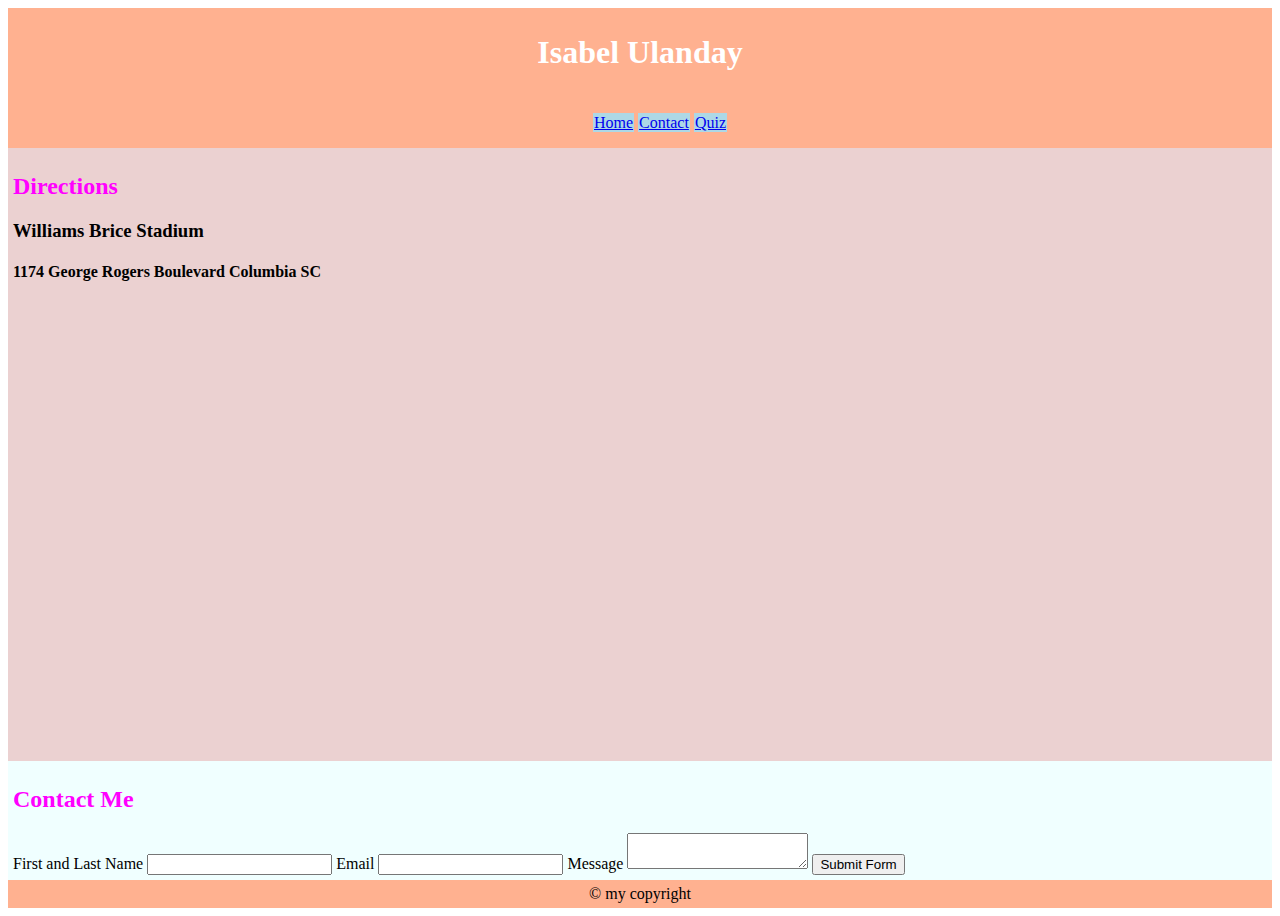
<file: contact.html>
<!DOCTYPE html>
<html>
<html lang="en">
<head>
<meta charset="utf-8" name="viewport" content="width=device-width, intial-scale=1.0">
<link rel="stylesheet" href="styles.css">
<title>Contact Me</title>
</head>
<body>
<div id="content">
<header>
<h1> Isabel Ulanday</h1>
</header>
<nav>
<ul>
<li> <a href="index.html"> Home</a></li>
<li><a href="contact.html">Contact</a></li>
<li><a href="quiz.html">Quiz</a></li>
</ul>
</nav>
<div class="container">
<section class="about">
<h2> Directions</h2>
<h3>Williams Brice Stadium</h3>
<h4>1174 George Rogers Boulevard Columbia SC</h4>
<iframe src="https://www.google.com/maps/embed?pb=!1m14!1m8!1m3!1d13235.02743538191!2d-81.0191854!3d33.9730884!3m2!1i1024!2i768!4f13.1!3m3!1m2!1s0x88f8baef1321f791%3A0x83f44871f4a3c265!2sWilliams-Brice%20Stadium!5e0!3m2!1sen!2sus!4v1686835881838!5m2!1sen!2sus" width="600" height="450" style="border:0;" allowfullscreen="" loading="lazy" referrerpolicy="no-referrer-when-downgrade"></iframe>
 </section>
 <section class="career">
 <h2> Contact Me</h2>
 <section id="form>
 <<form action="https://api.web3forms.com/submit" method="POST">

    <input type="hidden" name="access_key" value="YOUR_ACCESS_KEY_HERE">
    <label for="name">First and Last Name</label>
    <input type="text" name="name" required>
<label for="email">Email </label>
    <input type="email" name="email" required>
        <label for="Message">Message</label>
    <textarea name="message" required></textarea>
    

    <button type="submit">Submit Form</button>

</form>
</section>
</section>
</main>
</div>
<footer> &#169; my copyright</footer>
</div>
<script src="script.js"></script>
</body>
</file>
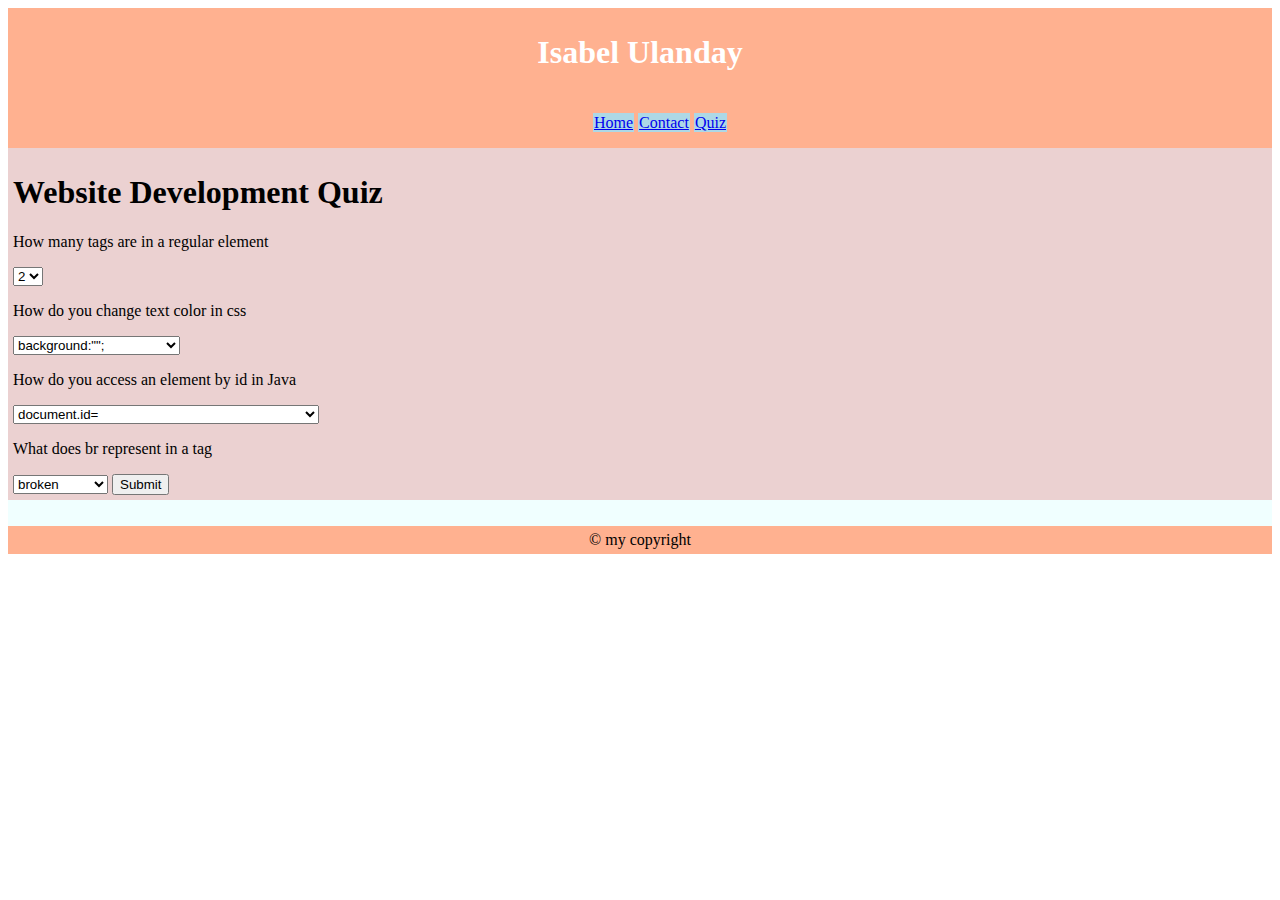
<file: quiz.html>
<!DOCTYPE html>
<html>
<html lang="en">
<head>
<meta charset="utf-8" name="viewport" content="width=device-width, intial-scale=1.0">
<link rel="stylesheet" href="styles.css">
<title>Contact Me</title>
</head>
<body>
<div id="content">
<header>
<h1> Isabel Ulanday</h1>
</header>
<nav>
<ul>
<li> <a href="index.html"> Home</a></li>
<li><a href="contact.html">Contact</a></li>
<li><a href="quiz.html">Quiz</a></li>
</ul>
</nav>
<div class="container">
<section class="about">
<h1> Website Development Quiz</h1>
<p>How many tags are in a regular element</p>
<select id="q1">
<option value="A">2</option>
<option value="B"> 3</option>
<option value="C"> 5</option>
<option value="D">4</option>
</select>
<p>How do you change text color in css</p>
<select id="q2">
<option value="A">background:"";</option>
<option value="B"> color:___;</option>
<option value="C"> you cannot</option>
<option value="D">you change color in html</option>
</select>
<p>How do you access an element by id in Java</p>
<select id="q3">
<option value="A">document.id=</option>
<option value="B"> you can only access a class in Java</option>
<option value="C"> let thing= document.getElementById("IdName");</option>
<option value="D">thing.classlist</option>
</select>
<p>What does br represent in a tag</p>
<select id="q4">
<option value="A">broken</option>
<option value="B"> bold</option>
<option value="C"> breakfast</option>
<option value="D">break in text</option>
</select>
<button onclick="calculateResult()">Submit</button>
 </section>
 <section class="career">
<p id="result"></p>
</section>
</main>
</div>
<footer> &#169; my copyright</footer>
</div>
<script src="script.js"></script>
</body>
</file>
<file: styles.css>
body{
	background-color:white;
}
#content{
	margin:auto;
	background-color:#FFB190;
}
header{
	padding:5px;
	color:white;
	text-align:center;
}
nav a:hover{
	padding-right:10px;
	background-color:magenta;
	text-decoration:none;
}
nav ul{
	list-style-type:none;
	text-align:center;
	text-decoration:none;
}
nav li {
	display:inline;
	color:white;
	background-color:lightblue;
	padding:1px;
	text-decoration:none;
}
main{
	padding:5px;
	background-color:teal;
}
.slideshow{
	margin:auto;
}
.about{
	background-color:#EBD1D1;
	padding:5px
}
.career{
	background-color:azure;
	padding:5px
}
.hidden{
	display:none;
}
#form{
	display:inline-block;
	background-color:#DED7EC;
}
h2{
	color:magenta;
}
footer{
	padding:5px;
	text-align:center;
}
@media (max-width:720px){
	nav li{ display:block;
		padding:.5em;
		border-bottom:1px solid black;
	}
	nav ul{list-style-type:none;
	text-align:left;
	text-decoration:none;
	}
	img{
		height:150px;
		width:300px
	}
	footer{
		clear:both;
	}
}
</file>
